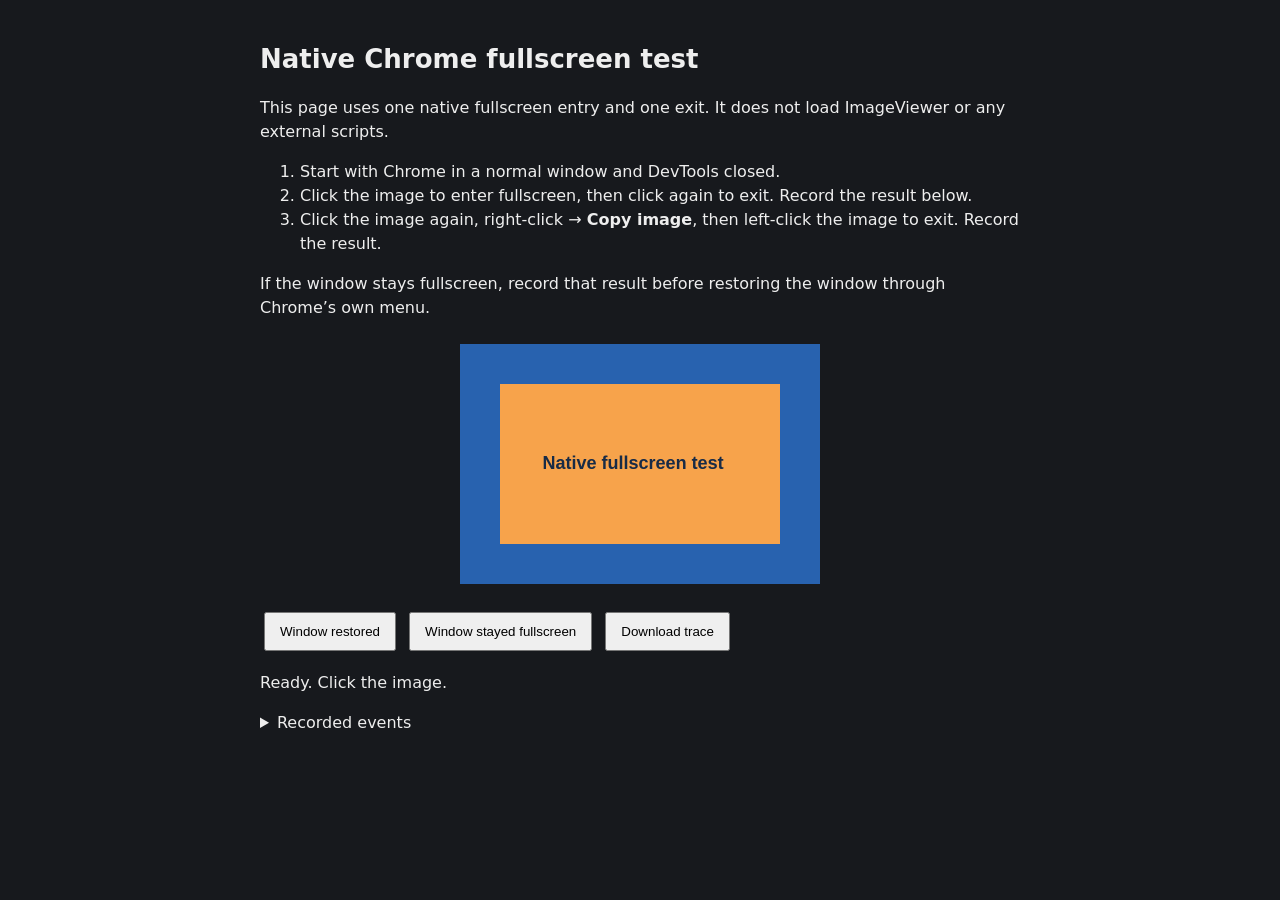
<file: tests/shared/viewer/fullscreen-native.html>
<!doctype html>
<meta charset="utf-8">
<meta name="viewport" content="width=device-width,initial-scale=1">
<title>Native Chrome fullscreen test</title>
<style>
  body { max-width: 760px; margin: 40px auto; padding: 0 24px; background: #17191d; color: #eee; font: 16px/1.5 system-ui, sans-serif; }
  h1 { font-size: 26px; }
  button { padding: 10px 14px; margin: 4px; cursor: pointer; }
  img { display: block; width: 360px; max-width: 100%; margin: 24px auto; cursor: zoom-in; }
  body.gallery #stage { position: fixed; inset: 0; background: #17191d; display: grid; place-items: center; }
  body.gallery img { width: auto; max-width: 90vw; max-height: 90vh; cursor: zoom-out; }
  pre { font-size: 12px; white-space: pre-wrap; overflow-wrap: anywhere; max-height: 240px; overflow: auto; background: #22262d; padding: 12px; }
</style>
<h1>Native Chrome fullscreen test</h1>
<p>This page uses one native fullscreen entry and one exit. It does not load ImageViewer or any external scripts.</p>
<ol>
  <li>Start with Chrome in a normal window and DevTools closed.</li>
  <li>Click the image to enter fullscreen, then click again to exit. Record the result below.</li>
  <li>Click the image again, right-click → <b>Copy image</b>, then left-click the image to exit. Record the result.</li>
</ol>
<p>If the window stays fullscreen, record that result before restoring the window through Chrome’s own menu.</p>
<div id="stage"><img id="image" alt="Blue and orange fullscreen test image"></div>
<div>
  <button id="restored">Window restored</button>
  <button id="stuck">Window stayed fullscreen</button>
  <button id="download">Download trace</button>
</div>
<p id="status" aria-live="polite">Ready. Click the image.</p>
<details><summary>Recorded events</summary><pre id="trace"></pre></details>
<script>
  const image = document.getElementById('image');
  const status = document.getElementById('status');
  const trace = document.getElementById('trace');
  const events = [];
  const started = performance.now();
  let run = 0;
  let busy = false;
  const canvas = document.createElement('canvas');
  canvas.width = 720;
  canvas.height = 480;
  const ctx = canvas.getContext('2d');
  ctx.fillStyle = '#2862af';
  ctx.fillRect(0, 0, 720, 480);
  ctx.fillStyle = '#f7a34b';
  ctx.fillRect(80, 80, 560, 320);
  ctx.fillStyle = '#182b46';
  ctx.font = 'bold 36px sans-serif';
  ctx.fillText('Native fullscreen test', 165, 250);
  image.src = canvas.toDataURL('image/png');

  function record(event, detail = {}) {
    const entry = {
      ms: Math.round(performance.now() - started), run, event,
      api: !!document.fullscreenElement,
      displayMode: matchMedia('(display-mode: fullscreen)').matches,
      inner: [innerWidth, innerHeight], outer: [outerWidth, outerHeight],
      screen: [screen.width, screen.height], available: [screen.availWidth, screen.availHeight],
      dpr: devicePixelRatio, focused: document.hasFocus(), ...detail,
    };
    events.push(entry);
    if (events.length > 500) events.shift();
    trace.textContent = events.map(e => JSON.stringify(e)).join('\n');
  }
  function samples(label) {
    for (const delay of [100, 500, 1500]) setTimeout(() => record(label + ' +' + delay + 'ms'), delay);
  }
  image.addEventListener('click', async () => {
    if (busy) return;
    busy = true;
    const entering = !document.body.classList.contains('gallery');
    const action = entering ? 'enter' : 'exit';
    if (entering) ++run;
    record(action + ' called');
    try {
      if (entering) {
        document.body.classList.add('gallery');
        await document.documentElement.requestFullscreen();
      } else {
        await document.exitFullscreen();
      }
      record(action + ' resolved');
    } catch (error) {
      record(action + ' rejected', { name: error.name, error: error.message });
    } finally {
      if (!document.fullscreenElement) document.body.classList.remove('gallery');
      busy = false;
      status.textContent = 'Run ' + run + ': ' + action + ' finished. Record whether the window restored.';
      samples(action);
    }
  });
  document.addEventListener('fullscreenchange', () => {
    record('fullscreenchange');
    if (!document.fullscreenElement) document.body.classList.remove('gallery');
  });
  document.addEventListener('contextmenu', () => record('contextmenu'));
  for (const type of ['resize', 'focus', 'blur']) window.addEventListener(type, () => record(type));
  for (const id of ['restored', 'stuck']) document.getElementById(id).addEventListener('click', () => {
    record('observed outcome', { outcome: id });
    status.textContent = 'Run ' + run + ': recorded ' + (id === 'restored' ? 'window restored.' : 'window stayed fullscreen.');
  });
  document.getElementById('download').addEventListener('click', () => {
    const blob = new Blob([JSON.stringify({ userAgent: navigator.userAgent, events }, null, 2)], { type: 'application/json' });
    const url = URL.createObjectURL(blob);
    const link = document.createElement('a');
    link.href = url;
    link.download = 'chrome-native-fullscreen.json';
    link.click();
    setTimeout(() => URL.revokeObjectURL(url), 1000);
  });
  record('ready');
</script>
</file>
